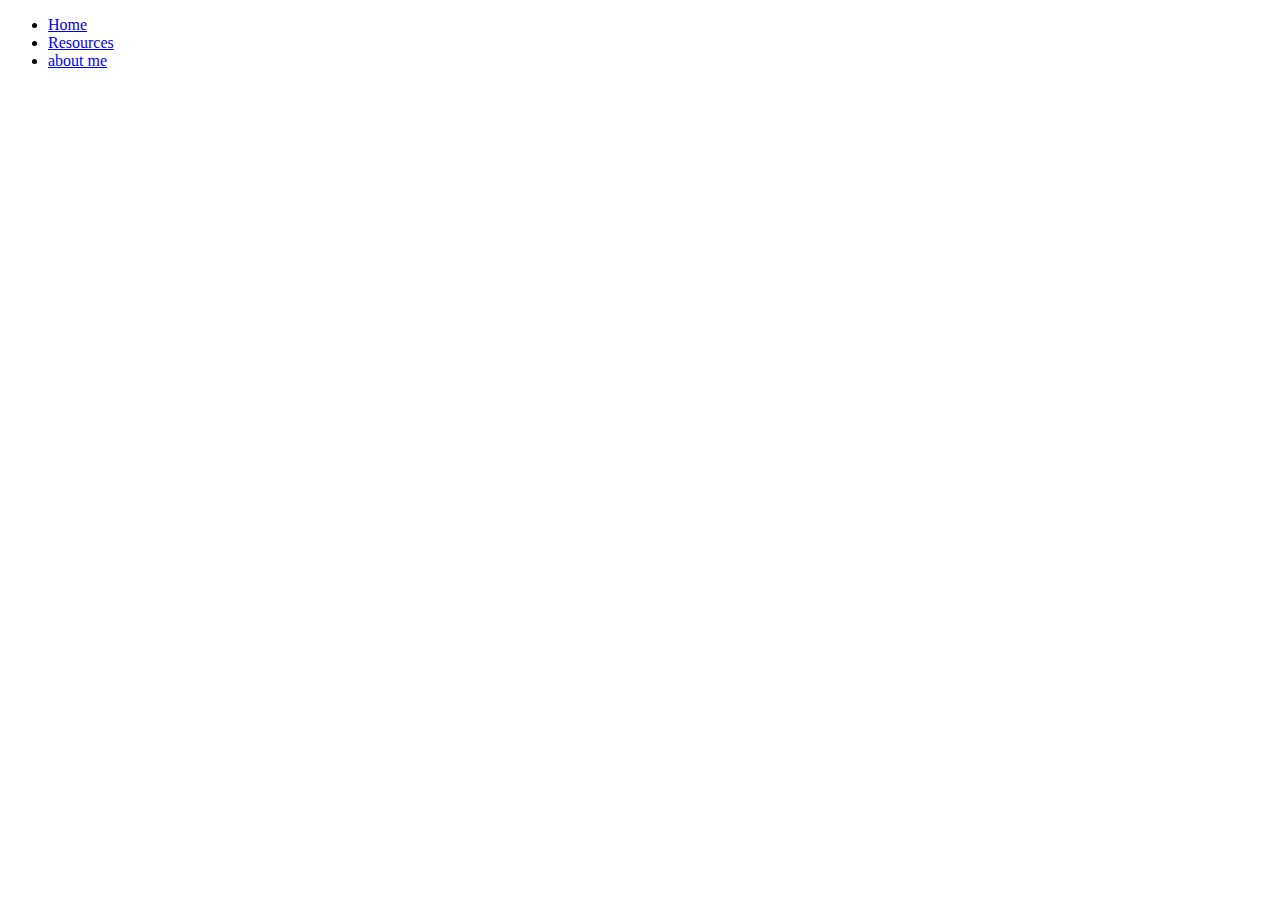
<file: Day 04/resources.html>
<!DOCTYPE html>
<html lang="en">
<head>
    <meta charset="UTF-8">
    <meta name="viewport" content="width=device-width, initial-scale=1.0">
    <title>Document</title>
</head>
<body>
    <ul class="nav">
        <li class="active"><a href=index.html>Home</a></li>
        <li><a href=resources.html>Resources</a></li>
        <li><a href="about.html">about me</a></li>
    </ul>
</body>
</html>
</file>
